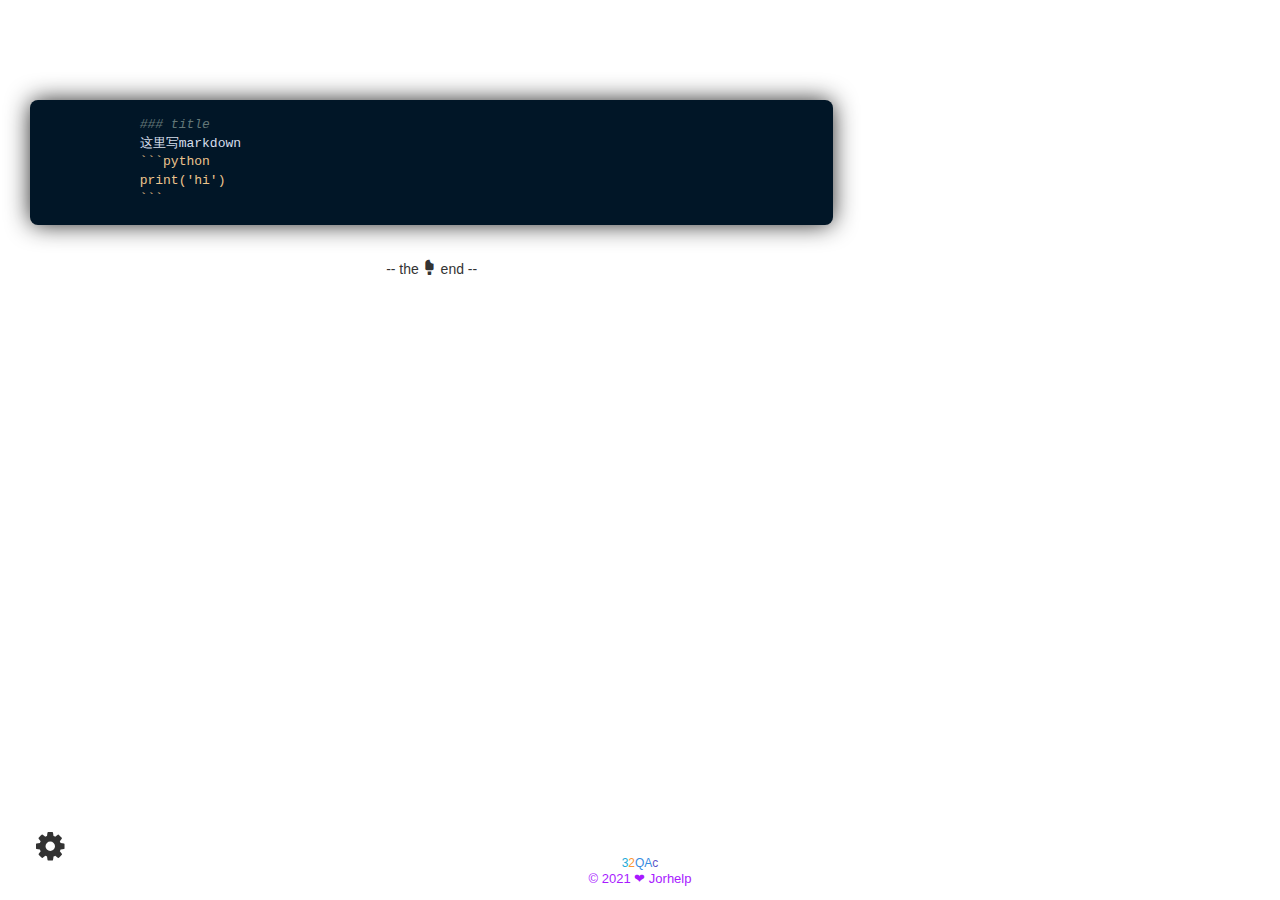
<file: about.html>
<!DOCTYPE html>
<html lang="en">
<head>
    <meta charset="UTF-8">
    <meta http-equiv="X-UA-Compatible" content="IE=edge">
    <meta name="viewport" content="width=device-width, initial-scale=1">
    <title>About</title>

    <link rel="shortcut icon" href="static/img/favicon.ico"/>
    <link rel="stylesheet" href="static/css/base.css"/>
    <link rel="stylesheet" href="static/css/bootstrap.min.css"/>
    <link rel="stylesheet" href="static/css/animate-3.7.2.min.css"/>
    <link rel="stylesheet" href="static/css/font-awesome.min.css"/>
    <!-- highlight 的CSS -->
    <link rel="stylesheet" href="static/js/highlight/styles/night-owl.css">
    <link rel="stylesheet" href="static/css/about.css">
    <!-- markdown 与 highlight -->
    <script src="static/js/showdown.min.js"></script>
    <script src="static/js/highlight/highlight.pack.js"></script>
</head>

<body>
    <script src="static/js/jquery-3.6.0.min.js"></script>
    <script src="static/js/bootstrap.min.js"></script>

    <div class="container-fluid">
        <!-- 右侧文章 -->
        <div class="col-xs-12 col-sm-8">
            <!-- 文章信息 -->
            <div style="text-align: left; padding-top: 2rem;">
    <!--            {% include 'blog/article_info.html' %}-->
            </div>

            <div id="post_content">
                ### title
                这里写markdown
                ```python
                print('hi')
                ```
            </div> <!-- 这是原始的md文本-->
            <!-- end -->
            <div style="text-align: center; padding-top: 2rem;" id="article_bottom">
                -- the <span class="glyphicon glyphicon-ice-lolly-tasted"></span> end --
            </div>
        </div>
    </div>

    <script>
        // main
        $(document).ready(function () {
            content_process();
        })

        // markdown渲染与代码高亮
        function content_process(){
            showdown.setFlavor('github');
            let src = $('#post_content').text();
            let converter = new showdown.Converter();
            let html = converter.makeHtml(src);
            $('#post_content').html(html);
            hljs.initHighlightingOnLoad();
        }
    </script>
</body>






<footer class="footer">
    <div id="binft" style="font-size: 1.2rem; color: #888;"></div>
    <script src="static/js/base.js"></script>
    <a style="font-size: 1.3rem; color: #888; margin: 0.8em;">
        © 2021 ❤ Jorhelp
    </a>
    <!--    <a style="font-size: 1.3rem; color: #888;"-->
    <!--       href="https://www.sdu.edu.cn/">ShanDong University</a>-->

    <div id="back-to-top" class="animated infinite tada">
        <button class="key">
            <span class="glyphicon glyphicon-chevron-up"></span>
        </button>
    </div>

    <!-- 改变背景 -->
    <div id="settings" class="dropup">
        <button type="button" class="key dropdown-toggle" data-toggle="dropdown" >
            <i class="fa fa-cog fa-spin fa-lg"></i>
        </button>
        <div class="dropdown-menu settings-menu" style="margin-bottom: 1.5rem;">
            <button class="key-padding" onclick="change_color('rgba(0, 0, 0)')">
                <span class="glyphicon glyphicon-lamp"></span>
            </button>
            <button class="key-padding" onclick="change_color('linear-gradient(315deg,rgba(0, 170, 255, 0.28),rgba(220, 72, 10, 0.15) 80%)')">
                <span class="glyphicon glyphicon-cd"></span>
            </button>
            <button class="key-padding" onclick="change_bg_net()">
                <span class="glyphicon glyphicon-th"></span>
            </button>
            <button class="key-padding" onclick="clear_bg()">
                <span class="glyphicon glyphicon-remove-circle"></span>
            </button>
        </div>
    </div>

</footer>
</html>
</file>
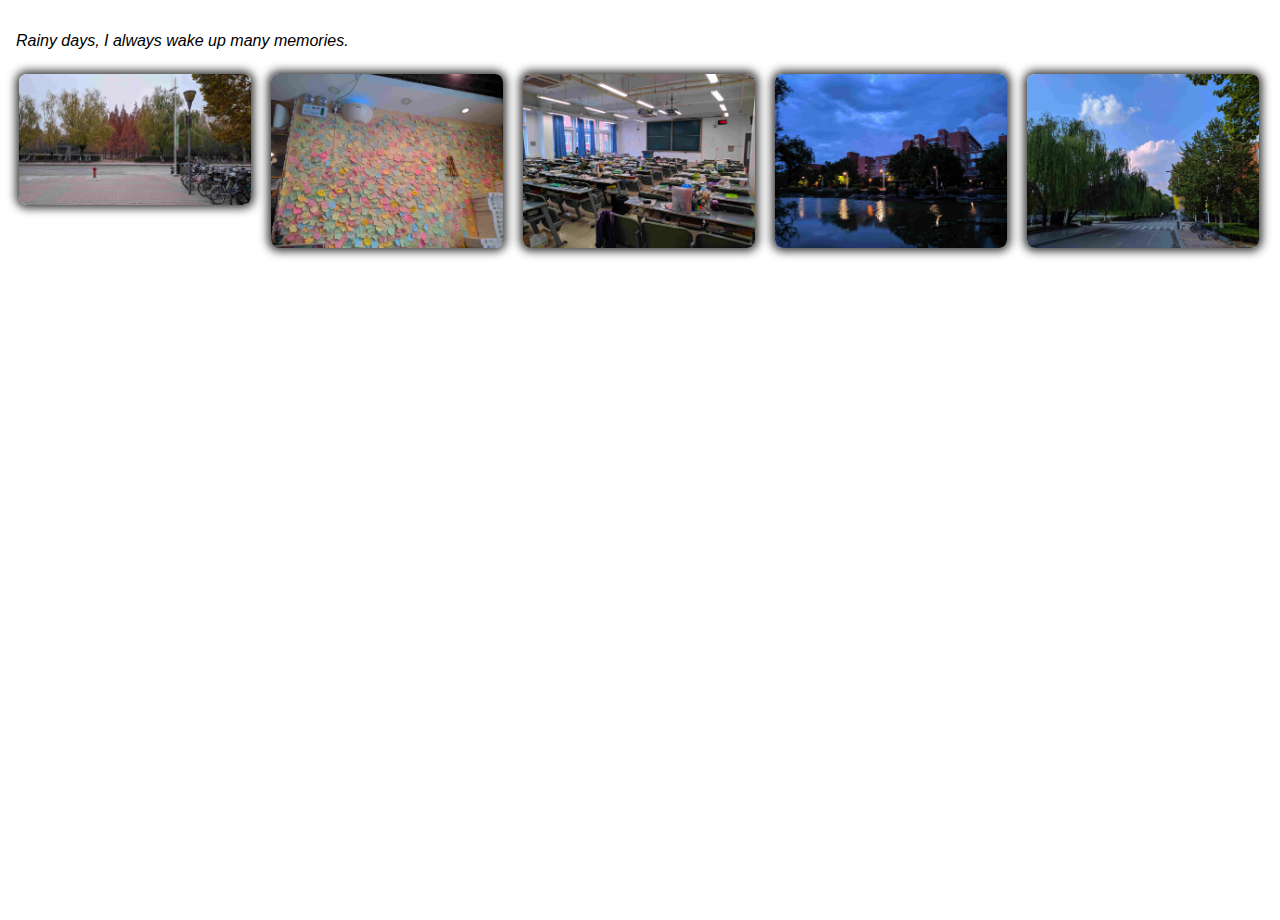
<file: photo-wall.html>
<!doctype html>
<html lang="zh">
<head>
    <meta charset="UTF-8">
    <meta http-equiv="X-UA-Compatible" content="IE=edge,chrome=1">
    <meta name="viewport" content="width=device-width, initial-scale=1.0">
    <title>Jorhelp|photo-wall</title>

    <link rel="shortcut icon" href=""img/favicon.ico" %}" />
    <link rel="stylesheet" type="text/css" href="static/photo-wall/css/mine.css">
    <link rel="stylesheet" type="text/css" href="static/css/animate-3.7.2.min.css">
    <link rel="stylesheet" type="text/css" href="static/photo-wall/css/normalize.css">
    <link rel="stylesheet" type="text/css" href="static/photo-wall/css/chromagallery.min.css">
</head>


<body>
<div class="photo_wall_title animated bounce">
    Rainy days, I always wake up many memories.
</div>
<div class="photo_wall">
    <div class="chroma-gallery mygallery">
        <img src="static/photo-wall/img/thumbs/0.jpg"
             alt="Nothing"
             data-largesrc="static/photo-wall/img/0.jpg">
        <img src="static/photo-wall/img/thumbs/1.jpg"
             alt="Nothing"
             data-largesrc="static/photo-wall/img/1.jpg">
        <img src="static/photo-wall/img/thumbs/2.jpg"
             alt="Nothing"
             data-largesrc="static/photo-wall/img/2.jpg">
        <img src="static/photo-wall/img/thumbs/3.jpg"
             alt="Nothing"
             data-largesrc="static/photo-wall/img/3.jpg">
        <img src="static/photo-wall/img/thumbs/4.jpg"
             alt="Nothing"
             data-largesrc="static/photo-wall/img/4.jpg">
        <img src="static/photo-wall/img/thumbs/5.jpg"
             alt="Nothing"
             data-largesrc="static/photo-wall/img/5.jpg">
        <img src="static/photo-wall/img/thumbs/6.jpg"
             alt="Nothing"
             data-largesrc="static/photo-wall/img/6.jpg">
        <img src="static/photo-wall/img/thumbs/7.jpg"
             alt="Nothing"
             data-largesrc="static/photo-wall/img/7.jpg">
        <img src="static/photo-wall/img/thumbs/8.jpg"
             alt="Nothing"
             data-largesrc="static/photo-wall/img/8.jpg">
        <img src="static/photo-wall/img/thumbs/9.jpg"
             alt="Nothing"
             data-largesrc="static/photo-wall/img/9.jpg">
        <img src="static/photo-wall/img/thumbs/10.jpg"
             alt="Nothing"
             data-largesrc="static/photo-wall/img/10.jpg">
        <img src="static/photo-wall/img/thumbs/11.jpg"
             alt="Nothing"
             data-largesrc="static/photo-wall/img/11.jpg">
        <img src="static/photo-wall/img/thumbs/12.jpg"
             alt="Nothing"
             data-largesrc="static/photo-wall/img/12.jpg">
        <img src="static/photo-wall/img/thumbs/13.jpg"
             alt="Nothing"
             data-largesrc="static/photo-wall/img/13.jpg">
    </div>
</div>

<!-- 下面这些要保证放到图片之后 -->
<script src="static/js/jquery-3.6.0.min.js"></script>
<script src="static/photo-wall/js/chromagallery.pkgd.min.js"></script>
<script type="text/javascript">
    $(document).ready(function(){
        $(".mygallery").chromaGallery
        ({
            color: '#000',       // 点开图片之后的背景色
            screenOpacity: 0.6,  // 点开图片之后屏幕的透明度，值在0-1之间
            gridMargin: 20,		 // 网格图片之间的间隔
            maxColumns: 5,		 // 网格布局的最大列数
            dof: true,			 // 糢糊背景效果，对性能有影响
            fullscreen: true,    // 是否添加全屏模式
            easing: 'easeInOutBack'    // 设置打开和关闭图片画廊时的easing动画效果，可用值如下:
            // linear ease easeIn easeOut easeInOut easeInQuad easeInCubic easeInQuart
            // easeInQuint easeInSine easeInExpo easeInCirc easeInBack easeOutQuad easeOutCubic
            // easeOutQuart easeOutQuint easeOutSine easeOutExpo easeOutCirc easeOutBack
            // easeInOutQuad easeInOutCubic easeInOutQuart easeInOutQuint easeInOutSine
            // easeInOutExpo easeInOutCirc easeInOutBack
        });
    });
</script>
</body>
</html>
</file>
<file: static/css/base.css>
*{
    /*-- 下面这两行坑死了，会让markdown无法缩进.. --*/
    /*margin: 0;*/
    /*padding: 0;*/
}


/** 普通指针样式**/
html {
    cursor: url(../img/Cursor.cur), default;
}
/** 链接指针样式**/
a:hover{cursor:url(../img/Alternate.cur), pointer;}
button:hover{cursor:url(../img/Alternate.cur), pointer;}


body{
    padding-top: 80px;
}
/* 解决p标签英文不换行的问题 */
p{
	word-wrap: break-word;
	word-break: break-all;
}
a, p{
    font-size: 1.5rem;
}
a{
    background:transparent !important;
    color:black;
}
a:hover {
    color:#45bcf9 !important;
    background:transparent;
    outline:0;
    text-decoration:none;
}
/* 将这条属性单独抽出来是为了实现一种效果，勿动!! */
a{
    transition: color 0.5s ease-in-out;
}

img{
    border-radius: 10px;
    /* 水平阴影的位置 垂直阴影的位置 模糊距离 阴影的尺寸 阴影的颜色 */
    box-shadow: 0 0 2.5rem -1px rgba(0,0,0,.9);
    max-width: 100%;
    height: auto;
    display: block;
    margin: 2.5rem 0;
}
img.logo{
    border-radius: 0;
    box-shadow: 0 0 0 0;
    margin: 0;
}
/* 验证码 */
img.captcha{
    border-radius: 0;
    box-shadow: 0 0 0 0;
    margin-top: 0;
    margin-bottom: 0;
    display: inline-block;
}
#id_captcha_1{
    width: 8rem;
    margin-top: 0;
    margin-left: 0.8rem;
    border: 1px solid #ccc;
    padding-left: 1rem;
    border-radius: 5px;
}


/* Sticky footer styles
--------------------------------------------------*/
html {
    position: relative;
    min-height: 100%;
}
body {
    /* Margin bottom by footer height */
    margin-bottom: 15rem;
}
.footer {
    text-align: center;
    position: absolute;
    bottom: 1em;
    width: 100%;
    /* Set the fixed height of the footer here */
    /*height: 80px;*/
    line-height: 1.5rem;
}
/*-------------------------------------------------*/

/* 警告框 */
.alert{
    padding-top: 0.5rem;
    padding-bottom: 0.5rem;
}

/* 返回顶部 */
#back-to-top{
    bottom: 4rem;
    right: 3rem;
    display: none;
    position: fixed;
    font-size: 2.5rem;
}

/* 设置按钮 */
#settings{
    width: 2.5rem;
    bottom: 4rem;
    left: 3rem;
    position: fixed;
    font-size: 2.5rem;
}

/* 旋转 */
.rotating{
  width: auto;
  height: auto;
  background: transparent;
  animation:rotating 2s linear infinite;
}
/*
  rotating : 定义的动画名称
  1s : 动画时间
  linear : 动画以何种运行轨迹完成一个周期
  infinite :规定动画应该无限次播放
 */
@keyframes rotating{
  0%{-webkit-transform:rotate(0deg);}
  25%{-webkit-transform:rotate(90deg);}
  50%{-webkit-transform:rotate(180deg);}
  75%{-webkit-transform:rotate(270deg);}
  100%{-webkit-transform:rotate(360deg);}
}

/* "设置" 按钮的面板 */
.settings-menu{
    background: #c4c3ffc7 !important;
    border-radius: 0.8rem !important;
    min-width: 10rem !important;
    font-size: 2.8rem !important;
}


/* 定义一个没有样式的按钮 */
.key{
    background-color: transparent;
    border-style: none;
    outline: none;  /* 获得焦点也不显示边框 */
}

/* 带有padding的key */
.key-padding{
    background-color: transparent;
    border-style: none;
    outline: none;  /* 获得焦点也不显示边框 */
    padding: 0.8rem;
}



.my-navbar {
    padding:20px 10px;
    background-color: transparent;
    transition: background 0.5s ease-in-out, padding 0.5s ease-in-out;
}
.top-nav {padding:0;background:#33333317;}
.active{
    /* 可以自定义激活菜单的样式 */
}

.my-navbar a:hover {
    color:#45bcf9 !important;
    background:transparent;
    outline:0;
    text-decoration:none;
    font-size: 18px;
}
/* 将这条属性单独抽出来是为了实现一种效果，勿动!! */
.my-navbar a{
    color: #0f0f0f;
    transition: color 0.5s ease-in-out,
    font-size 0.5s ease-in-out;
}

/*折叠菜单按钮*/
button.navbar-toggle {
    border: 0px;
    background-color: transparent;
}
button.navbar-toggle > span.icon-bar {
    background-color: #222222;
}

/*logo 图片位置调整 */
.navbar-brand{
    padding-top: 5px !important;
}
/*logo 图片的大小*/
.logo{
    width: 38px;
    height: 38px;
}

/* 顶部菜单，以下两个需同时定义背景，否则会卡顿 */
.collapsing{
    background: linear-gradient(55deg,#ff9af8c4,#4f5ae29e,#3df3ed9e);
    border-radius: 8px;
}
.in{
    background: linear-gradient(55deg,#ff9af8c4,#4f5ae29e,#3df3ed9e);
    border-radius: 8px;
}
</file>
<file: static/css/about.css>
/* 代码部分 */
pre{
    background-color: #011627;
    border-radius: 8px;
    border: 0;
    box-shadow: 0 0 2.5rem -1px rgba(0,0,0,.9);
}

body{
    /*padding-top: 2rem;*/
    line-height: 2.8rem;
    font-family: sans-serif;
}

/* 文章内的链接突出色 */
a{
    color: #a81aff !important;
}

/* 代码高亮部分 */
.hljs{
    background-color: inherit;
}
</file>
<file: static/photo-wall/css/mine.css>
/** 普通指针样式**/
html {
    cursor: url(../../img/Cursor.cur), default;
}
/** 链接指针样式**/
a:hover{cursor:url(../../img/Alternate.cur), pointer;}
button:hover{cursor:url(../../img/Alternate.cur), pointer;}
img:hover{cursor:url(../../img/Alternate.cur), pointer;}


html{
    height: 100%;
}
body{
    height: 100%;
    background: #ffffff;
}

img{
    border-radius: 8px;
    /* 水平阴影的位置 垂直阴影的位置 模糊距离 阴影的尺寸 阴影的颜色 */
    box-shadow: 0 0 10px 3px rgba(0, 0, 0, 0.82);
}
img:hover{
    border-radius: 8px;
    box-shadow: 0 0 0;
}


/*--------- 修改插件的样式 ---------*/
.chroma-gallery .chrg-description{
    border-radius: 8px;
}


/*--------- 自定义样式 ---------*/
.photo_wall{
    padding-left: 1.2rem;
    padding-bottom: 8rem;
}

.photo_wall_title{
    padding-left: 1rem;
    padding-bottom: 1.5rem;
    padding-top: 2rem;
    font-size: 1rem;
    font-style: italic;
}
</file>
<file: static/photo-wall/css/chromagallery.min.css>
/*
 * Jquery Chroma Gallery
 * author: casulworks
 * Licensed under the MIT license
 * Credits for easing classes: http://matthewlein.com/ceaser/
 * Credits for jello animation: https://daneden.github.io/animate.css/;	
 */

@font-face{font-family:chroma-ui;src:url(../fonts/chroma-ui/chroma-ui.eot?-etc1qp);src:url(../fonts/chroma-ui/chroma-ui.eot?#iefix-etc1qp) format('embedded-opentype'),url(../fonts/chroma-ui/chroma-ui.ttf?-etc1qp) format('truetype'),url(../fonts/chroma-ui/chroma-ui.woff?-etc1qp) format('woff'),url(../fonts/chroma-ui/chroma-ui.svg?-etc1qp#chroma-ui) format('svg');font-weight:400;font-style:normal}[class*=" chrgi-"],[class^=chrgi-]{font-family:chroma-ui;speak:none;font-style:normal;font-weight:400;font-variant:normal;text-transform:none;line-height:1;-webkit-font-smoothing:antialiased;-moz-osx-font-smoothing:grayscale}.chrgi-download:before{content:"\e069"}.chrgi-image:before{content:"\e010"}.chrgi-zoom-in:before{content:"\e037"}.chrgi-zoom-out:before{content:"\e038"}.chrgi-return:before{content:"\e039"}.chrgi-play:before{content:"\e052"}.chrgi-pause:before{content:"\e053"}.chrgi-repeat:before{content:"\e058"}.chrgi-maximize:before{content:"\e112"}.chrgi-minimize:before{content:"\e113"}.chrgi-close:before{content:"\e117"}.chrgi-open:before{content:"\e128"}.chrgi-ellipsis:before{content:"\e129"}.chrgi-next:before{content:"\e600"}.chrgi-previous:before{content:"\e601"}:-moz-full-screen,:-webkit-full-screen,:fullscreen :-ms-fullscreen{overflow-y:hidden!important}.chroma-gallery *,.chroma-screen *{border:none;padding:none;outline:0;margin:0;-webkit-box-sizing:border-box;-moz-box-sizing:border-box;box-sizing:border-box}.chrg-no-select{-webkit-tap-highlight-color:transparent;-webkit-touch-callout:none;-webkit-user-select:none;-khtml-user-select:none;-moz-user-select:none;-ms-user-select:none;user-select:none}.chroma-screen{width:100%;height:100%;display:none;top:0;left:0;position:fixed;touch-action:none;z-index:9999;overflow:hidden}.chrg-dof-body{-webkit-filter:blur(0);-moz-filter:blur(0);-o-filter:blur(0);filter:blur(0);-webkit-transition:-webkit-filter .5s ease-in-out;-moz-transition:-moz-filter .5s ease-in-out;-o-transition:-o-filter .5s ease-in-out;transition:filter .5s ease-in-out}.chrg-dof-effect{-webkit-filter:blur(10px);-moz-filter:blur(10px);-o-filter:blur(10px);filter:blur(10px)}.chroma-screen .chrg-bg,.chroma-screen .chrg-content,.chroma-screen .chrg-wrap{position:absolute;left:0;top:0;width:100%;height:100%;overflow:hidden}.chroma-screen .chrg-bg{opacity:0;-webkit-transition:opacity .35s ease-in-out;-moz-transition:opacity .35s ease-in-out;-ms-transition:opacity .35s ease-in-out;-o-transition:opacity .35s ease-in-out;transition:opacity .35s ease-in-out;background-color:#000;will-change:opacity;touch-action:none}.chroma-screen .chrg-ui{width:100%;position:absolute;top:0;left:0;height:40px;opacity:0;-webkit-transition:opacity .35s ease-in-out;-moz-transition:opacity .35s ease-in-out;-ms-transition:opacity .35s ease-in-out;-o-transition:opacity .35s ease-in-out;transition:opacity .35s ease-in-out;background:-moz-linear-gradient(top,rgba(0,0,0,.2) 0,rgba(0,0,0,0) 100%);background:-webkit-gradient(linear,left top,left bottom,color-stop(0,rgba(0,0,0,.2)),color-stop(100%,rgba(0,0,0,0)));background:-webkit-linear-gradient(top,rgba(0,0,0,.2) 0,rgba(0,0,0,0) 100%);background:-o-linear-gradient(top,rgba(0,0,0,.2) 0,rgba(0,0,0,0) 100%);background:-ms-linear-gradient(top,rgba(0,0,0,.2) 0,rgba(0,0,0,0) 100%);background:linear-gradient(to bottom,rgba(0,0,0,.2) 0,rgba(0,0,0,0) 100%);filter:progid:DXImageTransform.Microsoft.gradient( startColorstr='#33000000', endColorstr='#00000000', GradientType=0 );will-change:opacity;z-index:2}.chroma-screen .chrg-ui button{width:38px;height:38px;float:right;position:relative;-webkit-border-radius:100%;-moz-border-radius:100%;-ms-border-radius:100%;-o-border-radius:100%;border-radius:100%;display:block;cursor:pointer;color:rgba(255,255,255,.7);background-color:transparent;text-align:center;-webkit-transition:all .25s ease-in-out;-moz-transition:all .25s ease-in-out;-ms-transition:all .25s ease-in-out;-o-transition:all .25s ease-in-out;transition:all .25s ease-in-out;text-shadow:0 3px 4px rgba(0,0,0,.4);font-size:1.2em;will-change:background-color}.chroma-screen .chrg-ui button:hover{-webkit-box-shadow:0 3px 8px 0 rgba(0,0,0,.3);-moz-box-shadow:0 3px 8px 0 rgba(0,0,0,.3);box-shadow:0 3px 8px 0 rgba(0,0,0,.3);background:rgba(0,0,0,.35);color:rgba(255,255,255,1)}.chroma-screen .chrg-imgwrap{position:absolute;top:0;left:0;-webkit-transform-origin:0 0;-mos-transform-origin:0 0;-ms-transform-origin:0 0;-o-transform-origin:0 0;transform-origin:0 0;-webkit-backface-visibility:hidden;backface-visibility:hidden;will-change:transform,-webkit-transform,-moz-transform,-ms-transform,-o-transform;z-index:1}.chroma-screen .chrg-imgwrap img{position:absolute;width:100%;height:100%;display:block;top:0;left:0;-webkit-backface-visibility:hidden;backface-visibility:hidden}.chrg-loader,.chrg-loader-line-wrap,.chrg-loader-line-wrap-wrap{top:0;width:42px;position:absolute;left:0}.chrg-animation{-webkit-transition:all .35s;-moz-transition:all .35s;-ms-transition:all .35s;-o-transition:all .35s;transition:all .35s}.chrg-loader{bottom:0;height:25px;margin:auto;display:none;right:0}.chrg-loader-line-wrap-wrap{animation:loader-spin 1.8s cubic-bezier(.175,.885,.32,1.275) infinite;-o-animation:loader-spin 1.8s cubic-bezier(.175,.885,.32,1.275) infinite;-ms-animation:loader-spin 1.8s cubic-bezier(.175,.885,.32,1.275) infinite;-webkit-animation:loader-spin 1.8s cubic-bezier(.175,.885,.32,1.275) infinite;-moz-animation:loader-spin 1.8s cubic-bezier(.175,.885,.32,1.275) infinite;box-sizing:border-box;-o-box-sizing:border-box;-ms-box-sizing:border-box;-webkit-box-sizing:border-box;-moz-box-sizing:border-box;height:21px;overflow:hidden;transform-origin:50% 100%;-o-transform-origin:50% 100%;-ms-transform-origin:50% 100%;-webkit-transform-origin:50% 100%;-moz-transform-origin:50% 100%}.chrg-loader-line-wrap{border:2px solid transparent;border-radius:100%;-o-border-radius:100%;-ms-border-radius:100%;-webkit-border-radius:100%;-moz-border-radius:100%;box-sizing:border-box;-o-box-sizing:border-box;-ms-box-sizing:border-box;-webkit-box-sizing:border-box;-moz-box-sizing:border-box;height:42px;margin:0 auto;right:0}.chrg-loader-line-wrap-wrap:nth-child(1){animation-delay:-45ms;-o-animation-delay:-45ms;-ms-animation-delay:-45ms;-webkit-animation-delay:-45ms;-moz-animation-delay:-45ms}.chrg-loader-line-wrap-wrap:nth-child(2){animation-delay:-90ms;-o-animation-delay:-90ms;-ms-animation-delay:-90ms;-webkit-animation-delay:-90ms;-moz-animation-delay:-90ms}.chrg-loader-line-wrap-wrap:nth-child(3){animation-delay:-135ms;-o-animation-delay:-135ms;-ms-animation-delay:-135ms;-webkit-animation-delay:-135ms;-moz-animation-delay:-135ms}.chrg-loader-line-wrap-wrap:nth-child(4){animation-delay:-180ms;-o-animation-delay:-180ms;-ms-animation-delay:-180ms;-webkit-animation-delay:-180ms;-moz-animation-delay:-180ms}.chrg-loader-line-wrap-wrap:nth-child(5){animation-delay:-225ms;-o-animation-delay:-225ms;-ms-animation-delay:-225ms;-webkit-animation-delay:-225ms;-moz-animation-delay:-225ms}.chrg-loader-line-wrap-wrap:nth-child(1) .chrg-loader-line-wrap{border-color:#ea4747;height:38px;width:38px;top:3px}.chrg-loader-line-wrap-wrap:nth-child(2) .chrg-loader-line-wrap{border-color:#eaea47;height:32px;width:32px;top:6px}.chrg-loader-line-wrap-wrap:nth-child(3) .chrg-loader-line-wrap{border-color:#47ea47;height:26px;width:26px;top:9px}.chrg-loader-line-wrap-wrap:nth-child(4) .chrg-loader-line-wrap{border-color:#47eaea;height:20px;width:20px;top:12px}.chrg-loader-line-wrap-wrap:nth-child(5) .chrg-loader-line-wrap{border-color:#4747ea;height:14px;width:14px;top:15px}.chroma-gallery{width:100%;min-width:200px;min-height:200px;display:none}.chroma-gallery .chrg-loadicon{visibility:hidden;font-size:0;display:block}.chroma-gallery img{display:none}.chroma-gallery .chrg-grid:after{content:'';display:block;clear:both}.chroma-gallery .chrg-item{opacity:0;cursor:pointer;-webkit-transition:opacity .4s ease-in-out;-moz-transition:opacity .4s ease-in-out;-ms-transition:opacity .4s ease-in-out;-o-transition:opacity .4s ease-in-out;transition:opacity .4s ease-in-out;will-change:opacity}.chroma-gallery .chrg-item img{width:100%;display:block}.chroma-gallery .chrg-item:hover img{-webkit-filter:grayscale(1);-moz-filter:grayscale(1);-o-filter:grayscale(1);filter:grayscale(1)}.chroma-gallery .chrg-description{display:block;background:rgba(0,0,0,.4);position:absolute;top:0;right:0;bottom:0;left:0;opacity:0;-webkit-transition:opacity .4s ease-in-out,-webkit-filter .4s ease-in-out;-moz-transition:opacity .4s ease-in-out,-moz-filter .4s ease-in-out;-ms-transition:opacity .4s ease-in-out,-ms-filter .4s ease-in-out;-o-transition:opacity .4s ease-in-out,-o-filter .4s ease-in-out;transition:opacity .4s ease-in-out,filter .4s ease-in-out;text-align:center;font-size:17px;will-change:opacity,filter,-webkit-filter,-moz-filter,-ms-filter,-o-filter;color:#fff}.chroma-gallery .chrg-description:hover{opacity:1}.chroma-gallery .chrg-description:before{content:'';height:100%}.chroma-gallery .chrg-description p{padding:10px;line-height:27px}.chroma-gallery .chrg-description span{font-size:50px;line-height:20px}.chroma-gallery .chrg-description p,.chroma-gallery .chrg-description:before{display:inline-block;vertical-align:middle}@keyframes loader-spin{0%,15%{transform:rotate(0)}100%{transform:rotate(360deg)}}@-o-keyframes loader-spin{0%,15%{-o-transform:rotate(0);transform:rotate(0)}100%{-o-transform:rotate(360deg);transform:rotate(360deg)}}@-ms-keyframes loader-spin{0%,15%{-ms-transform:rotate(0);transform:rotate(0)}100%{-ms-transform:rotate(360deg);transform:rotate(360deg)}}@-webkit-keyframes loader-spin{0%,15%{-webkit-transform:rotate(0);transform:rotate(0)}100%{-webkit-transform:rotate(360deg);transform:rotate(360deg)}}@-moz-keyframes loader-spin{0%,15%{-moz-transform:rotate(0);transform:rotate(0)}100%{-moz-transform:rotate(360deg);transform:rotate(360deg)}}.chrg-easing-linear{-webkit-transition-timing-function:linear!important;-moz-transition-timing-function:linear!important;-o-transition-timing-function:linear!important;transition-timing-function:linear!important}.chrg-easing-ease{-webkit-transition-timing-function:ease!important;-moz-transition-timing-function:ease!important;-o-transition-timing-function:ease!important;transition-timing-function:ease!important}.chrg-easing-easeIn{-webkit-transition-timing-function:ease-in!important;-moz-transition-timing-function:ease-in!important;-o-transition-timing-function:ease-in!important;transition-timing-function:ease-in!important}.chrg-easing-easeOut{-webkit-transition-timing-function:ease-out!important;-moz-transition-timing-function:ease-out!important;-o-transition-timing-function:ease-out!important;transition-timing-function:ease-out!important}.chrg-easing-easeInOut{-webkit-transition-timing-function:ease-in-out!important;-moz-transition-timing-function:ease-in-out!important;-o-transition-timing-function:ease-in-out!important;transition-timing-function:ease-in-out!important}.chrg-easing-easeInQuad{-webkit-transition-timing-function:cubic-bezier(.55,.085,.68,.53)!important;-moz-transition-timing-function:cubic-bezier(.55,.085,.68,.53)!important;-o-transition-timing-function:cubic-bezier(.55,.085,.68,.53)!important;transition-timing-function:cubic-bezier(.55,.085,.68,.53)!important}.chrg-easing-easeInCubic{-webkit-transition-timing-function:cubic-bezier(.55,.055,.675,.19)!important;-moz-transition-timing-function:cubic-bezier(.55,.055,.675,.19)!important;-o-transition-timing-function:cubic-bezier(.55,.055,.675,.19)!important;transition-timing-function:cubic-bezier(.55,.055,.675,.19)!important}.chrg-easing-easeInQuart{-webkit-transition-timing-function:cubic-bezier(.895,.030,.685,.22)!important;-moz-transition-timing-function:cubic-bezier(.895,.030,.685,.22)!important;-o-transition-timing-function:cubic-bezier(.895,.030,.685,.22)!important;transition-timing-function:cubic-bezier(.895,.030,.685,.22)!important}.chrg-easing-easeInQuint{-webkit-transition-timing-function:cubic-bezier(.755,.050,.855,.060)!important;-moz-transition-timing-function:cubic-bezier(.755,.050,.855,.060)!important;-o-transition-timing-function:cubic-bezier(.755,.050,.855,.060)!important;transition-timing-function:cubic-bezier(.755,.050,.855,.060)!important}.chrg-easing-easeInSine{-webkit-transition-timing-function:cubic-bezier(.47,0,.745,.715)!important;-moz-transition-timing-function:cubic-bezier(.47,0,.745,.715)!important;-o-transition-timing-function:cubic-bezier(.47,0,.745,.715)!important;transition-timing-function:cubic-bezier(.47,0,.745,.715)!important}.chrg-easing-easeInExpo{-webkit-transition-timing-function:cubic-bezier(.95,.050,.795,.035)!important;-moz-transition-timing-function:cubic-bezier(.95,.050,.795,.035)!important;-o-transition-timing-function:cubic-bezier(.95,.050,.795,.035)!important;transition-timing-function:cubic-bezier(.95,.050,.795,.035)!important}.chrg-easing-easeInCirc{-webkit-transition-timing-function:cubic-bezier(.6,.040,.98,.335)!important;-moz-transition-timing-function:cubic-bezier(.6,.040,.98,.335)!important;-o-transition-timing-function:cubic-bezier(.6,.040,.98,.335)!important;transition-timing-function:cubic-bezier(.6,.040,.98,.335)!important}.chrg-easing-easeInBack{-webkit-transition-timing-function:cubic-bezier(.6,0,.735,.045)!important;-webkit-transition-timing-function:cubic-bezier(.6,-.28,.735,.045)!important;-moz-transition-timing-function:cubic-bezier(.6,-.28,.735,.045)!important;-o-transition-timing-function:cubic-bezier(.6,-.28,.735,.045)!important;transition-timing-function:cubic-bezier(.6,-.28,.735,.045)!important}.chrg-easing-easeOutQuad{-webkit-transition-timing-function:cubic-bezier(.25,.46,.45,.94)!important;-moz-transition-timing-function:cubic-bezier(.25,.46,.45,.94)!important;-o-transition-timing-function:cubic-bezier(.25,.46,.45,.94)!important;transition-timing-function:cubic-bezier(.25,.46,.45,.94)!important}.chrg-easing-easeOutExpo{-webkit-transition-timing-function:cubic-bezier(.19,1,.22,1)!important;-moz-transition-timing-function:cubic-bezier(.19,1,.22,1)!important;-o-transition-timing-function:cubic-bezier(.19,1,.22,1)!important;transition-timing-function:cubic-bezier(.19,1,.22,1)!important}.chrg-easing-easeOutCubic{-webkit-transition-timing-function:cubic-bezier(.215,.61,.355,1)!important;-moz-transition-timing-function:cubic-bezier(.215,.61,.355,1)!important;-o-transition-timing-function:cubic-bezier(.215,.61,.355,1)!important;transition-timing-function:cubic-bezier(.215,.61,.355,1)!important}.chrg-easing-easeOutQuart{-webkit-transition-timing-function:cubic-bezier(.165,.84,.44,1)!important;-moz-transition-timing-function:cubic-bezier(.165,.84,.44,1)!important;-o-transition-timing-function:cubic-bezier(.165,.84,.44,1)!important;transition-timing-function:cubic-bezier(.165,.84,.44,1)!important}.chrg-easing-easeOutQuint{-webkit-transition-timing-function:cubic-bezier(.23,1,.32,1)!important;-moz-transition-timing-function:cubic-bezier(.23,1,.32,1)!important;-o-transition-timing-function:cubic-bezier(.23,1,.32,1)!important;transition-timing-function:cubic-bezier(.23,1,.32,1)!important}.chrg-easing-easeOutSine{-webkit-transition-timing-function:cubic-bezier(.39,.575,.565,1)!important;-moz-transition-timing-function:cubic-bezier(.39,.575,.565,1)!important;-o-transition-timing-function:cubic-bezier(.39,.575,.565,1)!important;transition-timing-function:cubic-bezier(.39,.575,.565,1)!important}.chrg-easing-easeOutCirc{-webkit-transition-timing-function:cubic-bezier(.075,.82,.165,1)!important;-moz-transition-timing-function:cubic-bezier(.075,.82,.165,1)!important;-o-transition-timing-function:cubic-bezier(.075,.82,.165,1)!important;transition-timing-function:cubic-bezier(.075,.82,.165,1)!important}.chrg-easing-easeOutBack{-webkit-transition-timing-function:cubic-bezier(.175,.885,.32,1)!important;-webkit-transition-timing-function:cubic-bezier(.175,.885,.32,1.275)!important;-moz-transition-timing-function:cubic-bezier(.175,.885,.32,1.275)!important;-o-transition-timing-function:cubic-bezier(.175,.885,.32,1.275)!important;transition-timing-function:cubic-bezier(.175,.885,.32,1.275)!important}.chrg-easing-easeInOutQuad{-webkit-transition-timing-function:cubic-bezier(.455,.030,.515,.955)!important;-moz-transition-timing-function:cubic-bezier(.455,.030,.515,.955)!important;-o-transition-timing-function:cubic-bezier(.455,.030,.515,.955)!important;transition-timing-function:cubic-bezier(.455,.030,.515,.955)!important}.chrg-easing-easeInOutCubic{-webkit-transition-timing-function:cubic-bezier(.645,.045,.355,1)!important;-moz-transition-timing-function:cubic-bezier(.645,.045,.355,1)!important;-o-transition-timing-function:cubic-bezier(.645,.045,.355,1)!important;transition-timing-function:cubic-bezier(.645,.045,.355,1)!important}.chrg-easing-easeInOutQuart{-webkit-transition-timing-function:cubic-bezier(.77,0,.175,1)!important;-moz-transition-timing-function:cubic-bezier(.77,0,.175,1)!important;-o-transition-timing-function:cubic-bezier(.77,0,.175,1)!important;transition-timing-function:cubic-bezier(.77,0,.175,1)!important}.chrg-easing-easeInOutQuint{-webkit-transition-timing-function:cubic-bezier(.86,0,.070,1)!important;-moz-transition-timing-function:cubic-bezier(.86,0,.070,1)!important;-o-transition-timing-function:cubic-bezier(.86,0,.070,1)!important;transition-timing-function:cubic-bezier(.86,0,.070,1)!important}.chrg-easing-easeInOutSine{-webkit-transition-timing-function:cubic-bezier(.445,.050,.55,.95)!important;-moz-transition-timing-function:cubic-bezier(.445,.050,.55,.95)!important;-o-transition-timing-function:cubic-bezier(.445,.050,.55,.95)!important;transition-timing-function:cubic-bezier(.445,.050,.55,.95)!important}.chrg-easing-easeInOutExpo{-webkit-transition-timing-function:cubic-bezier(1,0,0,1)!important;-moz-transition-timing-function:cubic-bezier(1,0,0,1)!important;-o-transition-timing-function:cubic-bezier(1,0,0,1)!important;transition-timing-function:cubic-bezier(1,0,0,1)!important}.chrg-easing-easeInOutCirc{-webkit-transition-timing-function:cubic-bezier(.785,.135,.15,.86)!important;-moz-transition-timing-function:cubic-bezier(.785,.135,.15,.86)!important;-o-transition-timing-function:cubic-bezier(.785,.135,.15,.86)!important;transition-timing-function:cubic-bezier(.785,.135,.15,.86)!important}.chrg-easing-easeInOutBack{-webkit-transition-timing-function:cubic-bezier(.68,0,.265,1)!important;-webkit-transition-timing-function:cubic-bezier(.68,-.55,.265,1.55)!important;-moz-transition-timing-function:cubic-bezier(.68,-.55,.265,1.55)!important;-o-transition-timing-function:cubic-bezier(.68,-.55,.265,1.55)!important;transition-timing-function:cubic-bezier(.68,-.55,.265,1.55)!important}.chrg-easing-chroma{-webkit-transition-timing-function:cubic-bezier(1,.015,.44,1)!important;-moz-transition-timing-function:cubic-bezier(1,.015,.44,1)!important;-o-transition-timing-function:cubic-bezier(1,.015,.44,1)!important;transition-timing-function:cubic-bezier(1,.015,.44,1)!important}
</file>
